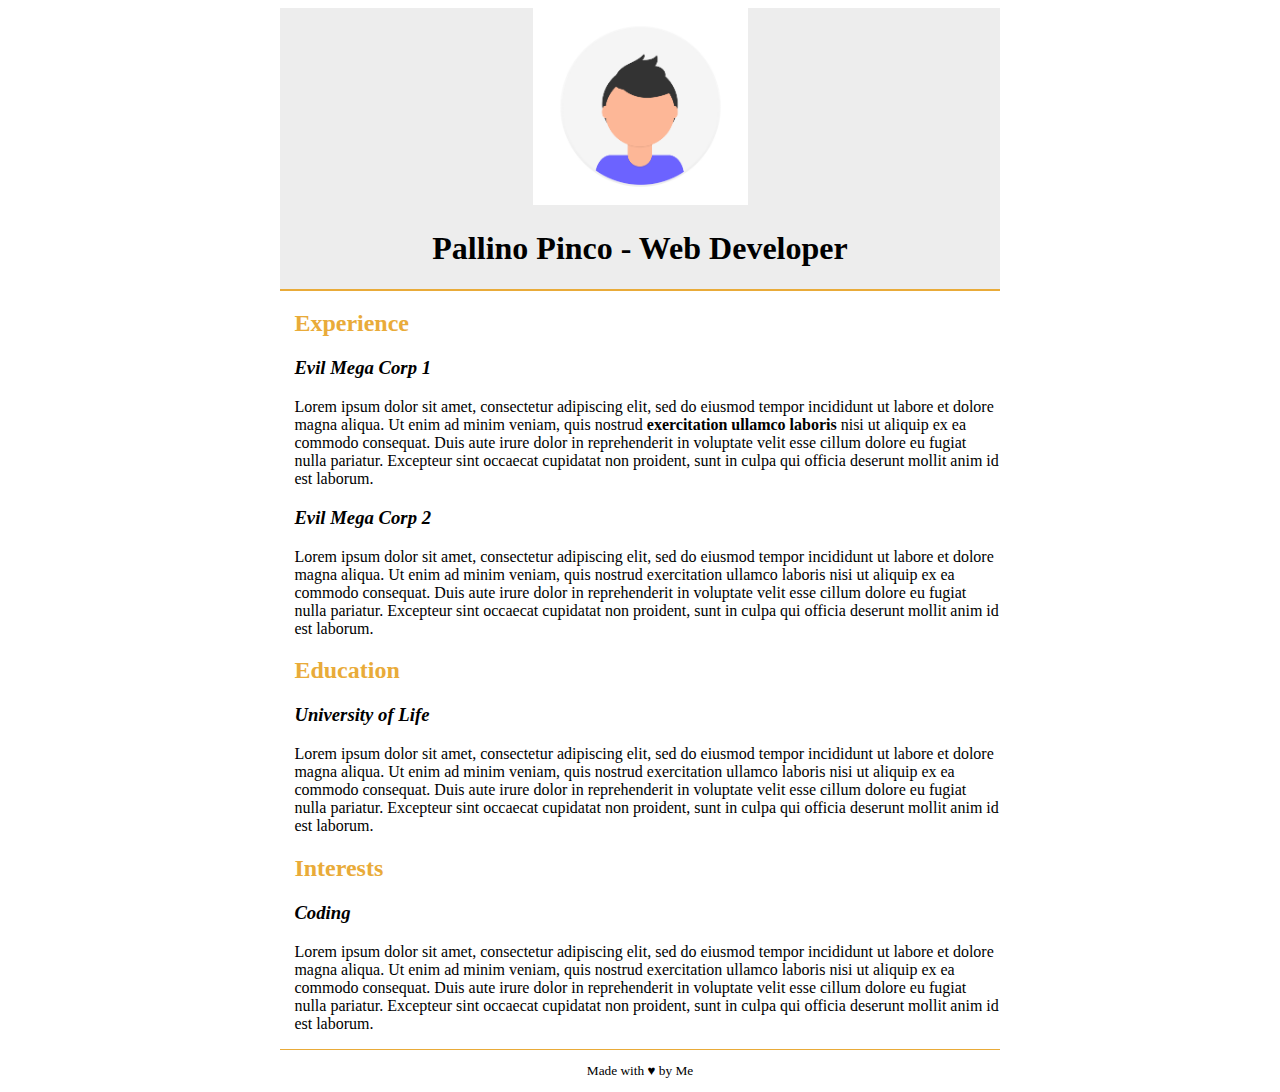
<file: index.html>
<!DOCTYPE html>
<html lang="zxx">
<head>
    <meta charset="UTF-8">
    <meta http-equiv="X-UA-Compatible" content="IE=edge">
    <meta name="viewport" content="width=device-width, initial-scale=1.0">
    <title>Curriculum vitae</title>
    <link rel="stylesheet" href="style.css">
</head>
<body>

    <!-- align -->
    <header>
        <img src="img/profile.png" alt="Foto profilo">
        <h1>Pallino Pinco - Web Developer</h1>
    </header>

    <!-- border-bottom resize by css -->
    <main>
        <section>
            <h2>Experience</h2>
            <h3><em>Evil Mega Corp 1</em></h3>
            <p>Lorem ipsum dolor sit amet, consectetur adipiscing elit, sed do eiusmod tempor incididunt ut labore et dolore magna aliqua. Ut enim ad minim veniam, quis nostrud <strong>exercitation ullamco laboris</strong> nisi ut aliquip ex ea commodo consequat. Duis aute irure dolor in reprehenderit in voluptate velit esse cillum dolore eu fugiat nulla pariatur. Excepteur sint occaecat cupidatat non proident, sunt in culpa qui officia deserunt mollit anim id est laborum.</p>    
            <h3><em>Evil Mega Corp 2</em></h3>
            <p>Lorem ipsum dolor sit amet, consectetur adipiscing elit, sed do eiusmod tempor incididunt ut labore et dolore magna aliqua. Ut enim ad minim veniam, quis nostrud exercitation ullamco laboris nisi ut aliquip ex ea commodo consequat. Duis aute irure dolor in reprehenderit in voluptate velit esse cillum dolore eu fugiat nulla pariatur. Excepteur sint occaecat cupidatat non proident, sunt in culpa qui officia deserunt mollit anim id est laborum.</p>
        </section>
        <section>
            <h2>Education</h2>
            <h3><em>University of Life</em></h3>
            <p>Lorem ipsum dolor sit amet, consectetur adipiscing elit, sed do eiusmod tempor incididunt ut labore et dolore magna aliqua. Ut enim ad minim veniam, quis nostrud exercitation ullamco laboris nisi ut aliquip ex ea commodo consequat. Duis aute irure dolor in reprehenderit in voluptate velit esse cillum dolore eu fugiat nulla pariatur. Excepteur sint occaecat cupidatat non proident, sunt in culpa qui officia deserunt mollit anim id est laborum.</p>
        </section>
        <section>
            <h2>Interests</h2>
            <h3><em>Coding</em></h3>
            <p>Lorem ipsum dolor sit amet, consectetur adipiscing elit, sed do eiusmod tempor incididunt ut labore et dolore magna aliqua. Ut enim ad minim veniam, quis nostrud exercitation ullamco laboris nisi ut aliquip ex ea commodo consequat. Duis aute irure dolor in reprehenderit in voluptate velit esse cillum dolore eu fugiat nulla pariatur. Excepteur sint occaecat cupidatat non proident, sunt in culpa qui officia deserunt mollit anim id est laborum.</p>
        </section>
    </main>

    <!-- resize by css -->
    <footer>
        <p>Made with &hearts; by Me</p>
    </footer>
</body>
</html>
</file>
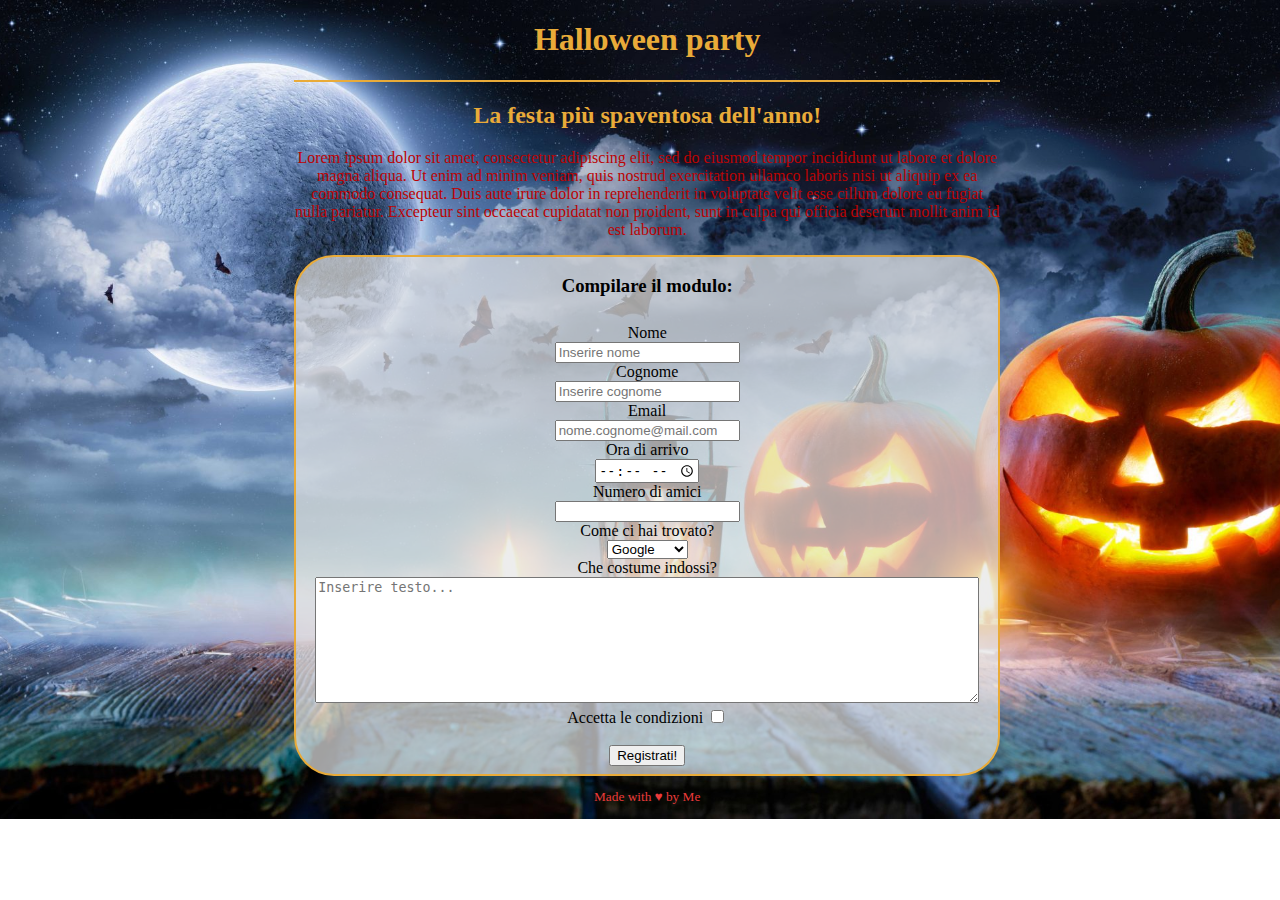
<file: bonus/index.html>
<!DOCTYPE html>
<html lang="zxx">
<head>
    <meta charset="UTF-8">
    <meta http-equiv="X-UA-Compatible" content="IE=edge">
    <meta name="viewport" content="width=device-width, initial-scale=1.0">
    <title>Halloween party</title>
    <link rel="stylesheet" href="style.css">
</head>
<body>

    <!-- align -->
    <header>
        <h1>Halloween party</h1>
    </header>

    <!-- border-bottom resize by css -->
    <main>
        <section class="fborder2">
            <h2>La festa più spaventosa dell'anno!</h2>
            <p>Lorem ipsum dolor sit amet, consectetur adipiscing elit, sed do eiusmod tempor incididunt ut labore et dolore magna aliqua. Ut enim ad minim veniam, quis nostrud exercitation ullamco laboris nisi ut aliquip ex ea commodo consequat. Duis aute irure dolor in reprehenderit in voluptate velit esse cillum dolore eu fugiat nulla pariatur. Excepteur sint occaecat cupidatat non proident, sunt in culpa qui officia deserunt mollit anim id est laborum.</p>
        </section>

        <!-- section per form -->
        <section class="fborder1">
            <h3>Compilare il modulo:</h3>
            <form action="127.0.0.1" method="get">
                <!-- nome e cognome -->
                <label for="fname">Nome</label><br>
                <input type="text" id="fname" name="fname" placeholder="Inserire nome" required><br>
                <label for="lname">Cognome</label><br>
                <input type="text" id="lname" name="lname" placeholder="Inserire cognome" required><br>

                <!-- email -->
                <label for="mail">Email</label><br>
                <input type="email" id="mail" name="mail" placeholder="nome.cognome@mail.com" required><br>

                <!-- orario -->
                <label for="arrival">Ora di arrivo</label><br>
                <input type="time" id="arrival" name="arrival" required><br>

                <!-- numero di amici -->
                <label for="nfriends">Numero di amici</label><br>
                <input type="number" id="nfriends" name="nfriends"><br>

                <!-- scelta multipla -->
                <label for="multiplec">Come ci hai trovato?</label><br>
                <select name="choice" id="multiplec">
                    <option value="opt1">Google</option>
                    <option value="opt2">Facebook</option>
                    <option value="opt3">Altro</option>
                </select><br>

                <!-- textarea -->
                <label for="costume">Che costume indossi?</label><br>
                <textarea name="costumetype" id="costume" rows="8" cols="80" placeholder="Inserire testo..."></textarea><br>

                <!-- checkbox -->
                <label for="conditions">Accetta le condizioni</label>
                <input type="checkbox" name="checkboxc" id="conditions" value="sent" required><br><br>

                <!-- button -->
                <button>Registrati!</button><br>
            </form>
        </section>
    </main>

    <!-- resize by css -->
    <footer>
        <p>Made with &hearts; by Me</p>
    </footer>
</body>
</html>
</file>
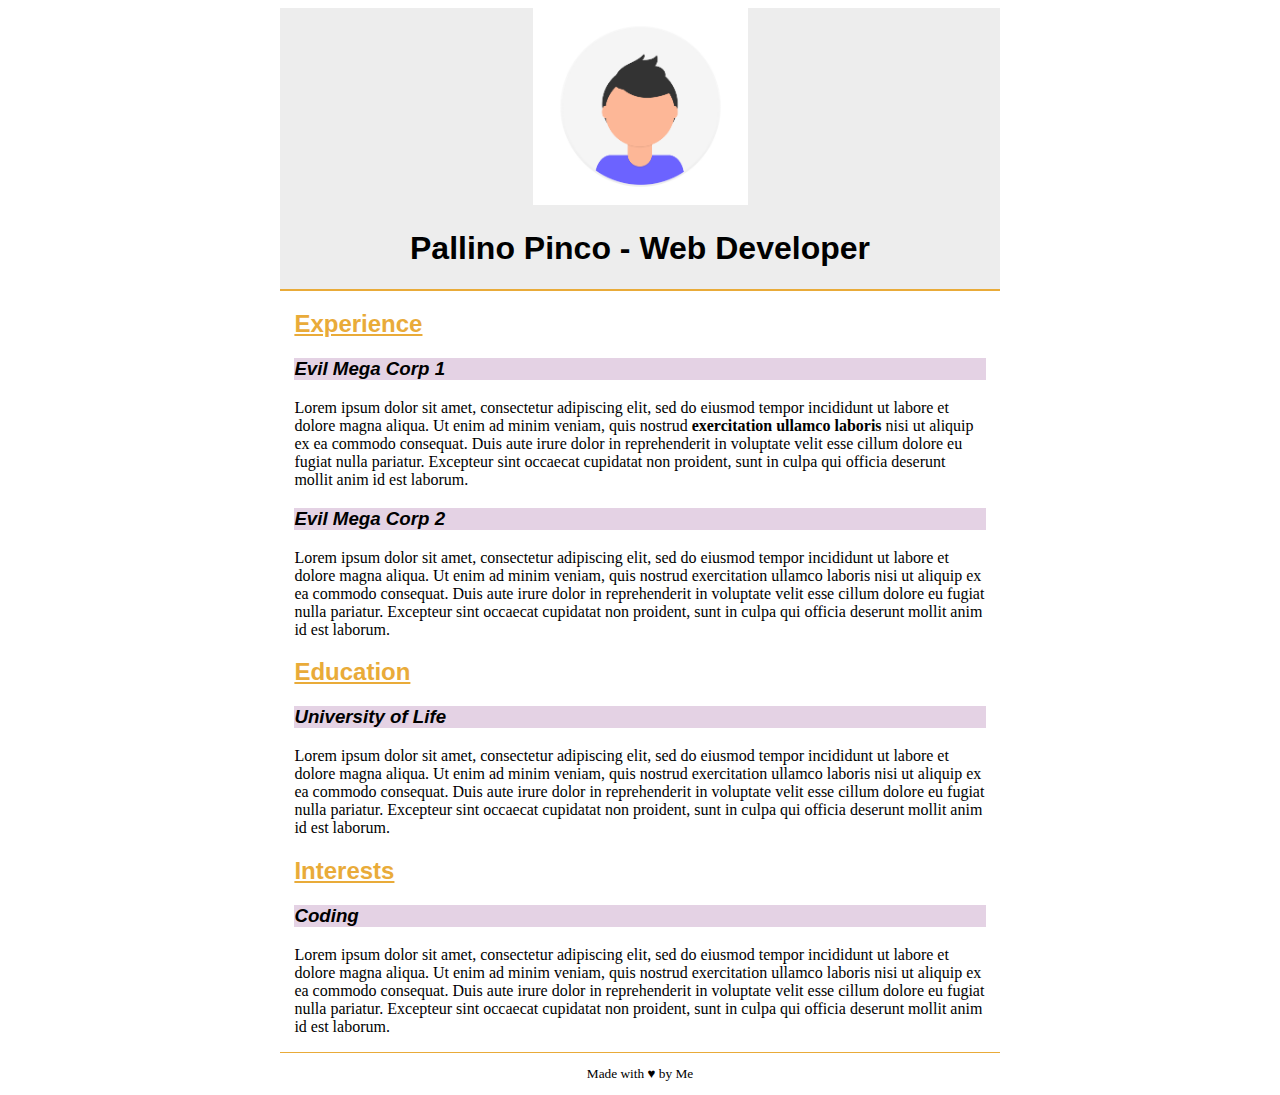
<file: bonus_2/index.html>
<!DOCTYPE html>
<html lang="zxx">
<head>
    <meta charset="UTF-8">
    <meta http-equiv="X-UA-Compatible" content="IE=edge">
    <meta name="viewport" content="width=device-width, initial-scale=1.0">
    <title>Curriculum vitae</title>
    <link rel="stylesheet" href="style.css">
</head>
<body>

    <!-- align -->
    <header>
        <img src="img/profile.png" alt="Foto profilo">
        <h1>Pallino Pinco - Web Developer</h1>
    </header>

    <!-- border-bottom resize by css -->
    <main>
        <section>
            <h2><stan class="underline1">Experience</stan></h2>
            <h3><em>Evil Mega Corp 1</em></h3>
            <p>Lorem ipsum dolor sit amet, consectetur adipiscing elit, sed do eiusmod tempor incididunt ut labore et dolore magna aliqua. Ut enim ad minim veniam, quis nostrud <strong>exercitation ullamco laboris</strong> nisi ut aliquip ex ea commodo consequat. Duis aute irure dolor in reprehenderit in voluptate velit esse cillum dolore eu fugiat nulla pariatur. Excepteur sint occaecat cupidatat non proident, sunt in culpa qui officia deserunt mollit anim id est laborum.</p>    
            <h3><em>Evil Mega Corp 2</em></h3>
            <p>Lorem ipsum dolor sit amet, consectetur adipiscing elit, sed do eiusmod tempor incididunt ut labore et dolore magna aliqua. Ut enim ad minim veniam, quis nostrud exercitation ullamco laboris nisi ut aliquip ex ea commodo consequat. Duis aute irure dolor in reprehenderit in voluptate velit esse cillum dolore eu fugiat nulla pariatur. Excepteur sint occaecat cupidatat non proident, sunt in culpa qui officia deserunt mollit anim id est laborum.</p>
        </section>
        <section>
            <h2><stan class="underline1">Education</stan></h2>
            <h3><em>University of Life</em></h3>
            <p>Lorem ipsum dolor sit amet, consectetur adipiscing elit, sed do eiusmod tempor incididunt ut labore et dolore magna aliqua. Ut enim ad minim veniam, quis nostrud exercitation ullamco laboris nisi ut aliquip ex ea commodo consequat. Duis aute irure dolor in reprehenderit in voluptate velit esse cillum dolore eu fugiat nulla pariatur. Excepteur sint occaecat cupidatat non proident, sunt in culpa qui officia deserunt mollit anim id est laborum.</p>
        </section>
        <section>
            <h2><stan class="underline1">Interests</stan></h2>
            <h3><em>Coding</em></h3>
            <p>Lorem ipsum dolor sit amet, consectetur adipiscing elit, sed do eiusmod tempor incididunt ut labore et dolore magna aliqua. Ut enim ad minim veniam, quis nostrud exercitation ullamco laboris nisi ut aliquip ex ea commodo consequat. Duis aute irure dolor in reprehenderit in voluptate velit esse cillum dolore eu fugiat nulla pariatur. Excepteur sint occaecat cupidatat non proident, sunt in culpa qui officia deserunt mollit anim id est laborum.</p>
        </section>
    </main>

    <!-- resize by css -->
    <footer>
        <p>Made with &hearts; by Me</p>
    </footer>
</body>
</html>
</file>
<file: style.css>
header {
    text-align: center;
    border-bottom: 2px solid #e9ab39;
    background-color: rgba(230, 230, 230, 0.7);
}

body{
    width: 720px;
    margin-left: auto;
    margin-right: auto;
}

footer {
    text-align: center;
    font-size: smaller; 
}

main {
    border-bottom: 1px solid #e9ab39;
}

section {
    margin-left: 2%;
}

h2 {
    color: #e9ab39;
}

img {
    width: 215px;
}
</file>
<file: bonus/style.css>
header {
    text-align: center;
    color: #e9ab39;
}

body{
    width: 720px;
    margin: 0 auto;
    text-align: center;
    background-image: url('img/halloween-scaled.jpg');
    background-size: cover;
    background-repeat: no-repeat;
    background-position: center center;
}

footer {
    text-align: center;
    font-size: smaller; 
    color: rgb(235, 59, 59);
    margin-left: 2%;
}

/* main {
    border-bottom: 1px solid #e9ab39;
} */

section {
    margin-left: 2%;
}

h2 {
    color: #e9ab39;
}

/* img {
    width: 215px;
} */

.fborder1 {
    border: 2px solid #e9ab39;
    background-color: rgba(230, 230, 230, 0.7);
    border-radius: 40px;
}

.fborder2 {
    border-top: 2px solid #e9ab39;
    color: rgb(187, 3, 3);
}

h1 {
    margin-left: 2%;
}

form {
    padding: 8px;
}
</file>
<file: bonus_2/style.css>
header {
    text-align: center;
    border-bottom: 2px solid #e9ab39;
    background-color: rgba(230, 230, 230, 0.7);
}

body{
    width: 720px;
    margin-left: auto;
    margin-right: auto;
}

footer {
    text-align: center;
    font-size: smaller; 
    font-family: cursive;
}

main {
    border-bottom: 1px solid #e9ab39;
}

section {
    margin-left: 2%;
    margin-right: 2%;
}

h1 {
    font-family: 'Franklin Gothic Medium', 'Arial Narrow', Arial, sans-serif;
}

h2 {
    color: #e9ab39;
    font-family: 'Franklin Gothic Medium', 'Arial Narrow', Arial, sans-serif;
}

h3 {
    font-family: 'Lucida Sans', 'Lucida Sans Regular', 'Lucida Grande', 'Lucida Sans Unicode', Geneva, Verdana, sans-serif;
    background-color: rgba(216, 191, 216, 0.7);
}

img {
    width: 215px;
}

.underline1 {
    text-decoration: underline;
}
</file>
